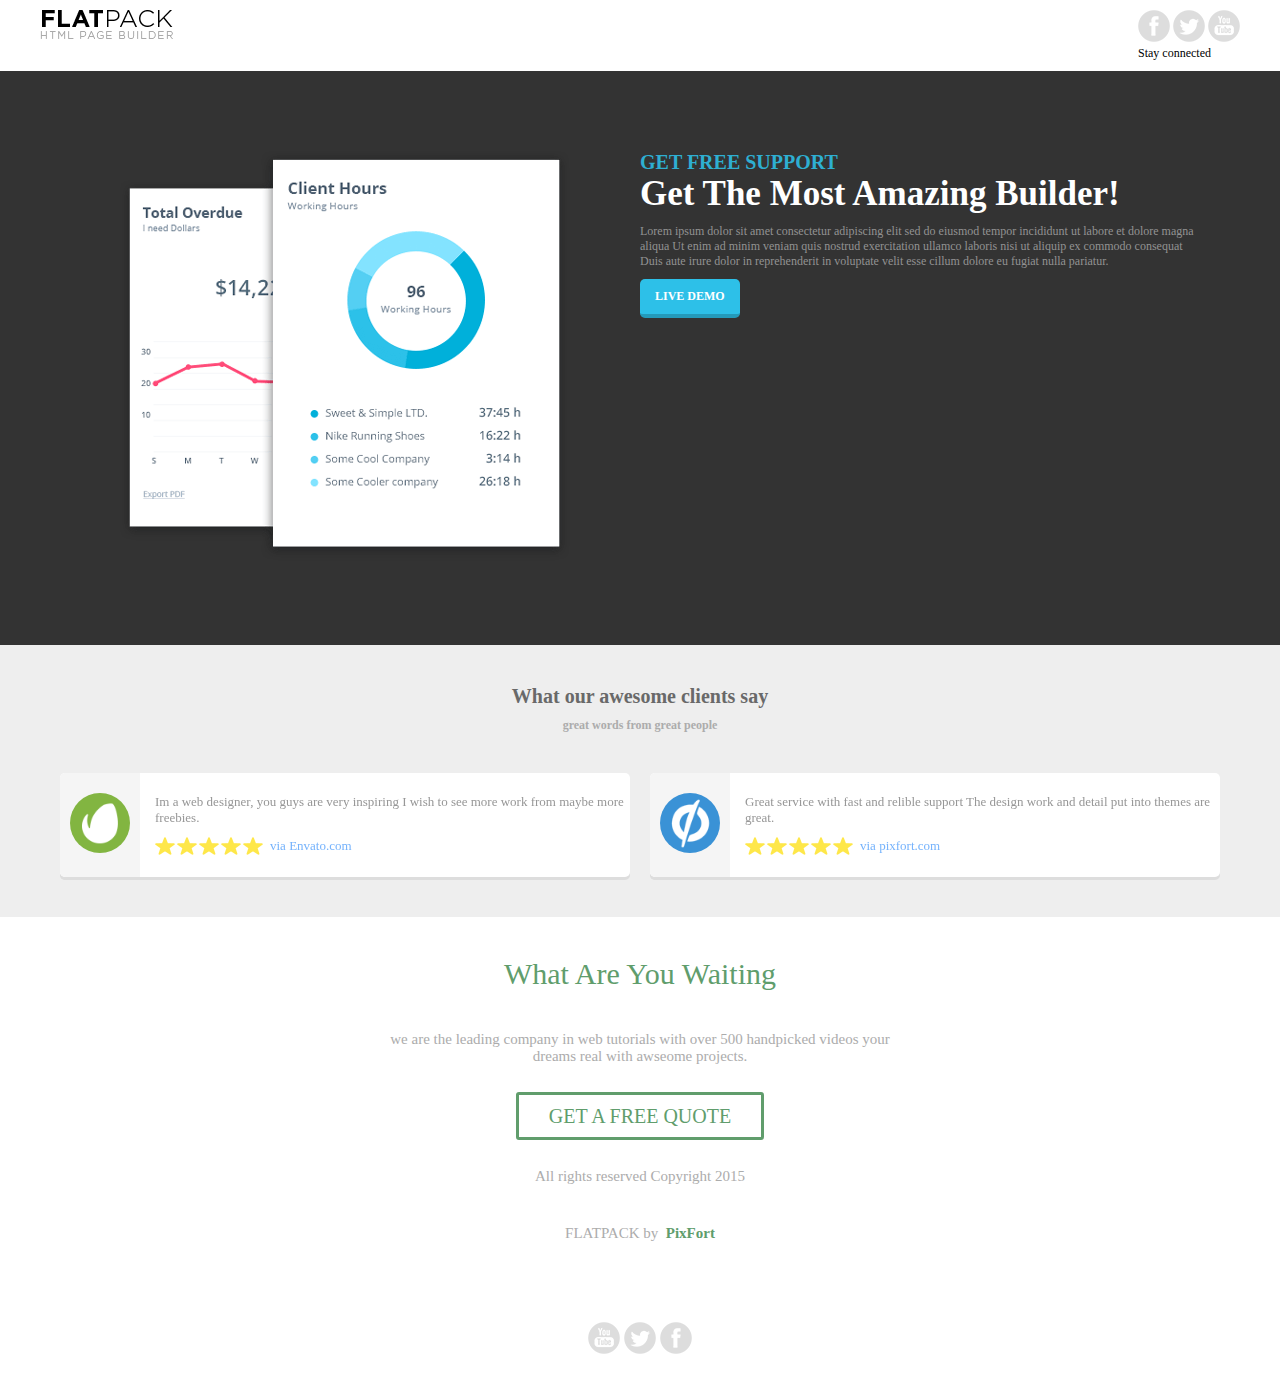
<file: Lab2/page a/index.html>
<!DOCTYPE html>
<html lang="en">
<head>
    <meta charset="utf-8">
    <title></title>

    <link href="stylesheets/font-awesome.css" rel="stylesheet">
    <link rel="stylesheet" href="stylesheets/style.css">

    <link rel="shortcut icon" href="images/favicon.ico">

</head>
<body>

<div id="page" class="page">

    <div class="pixfort_normal_1" id="section_normal_1">
        <div class="header_style pix_builder_bg">
            <div class="container">
                <div class="sixteen columns">
                    <div class="one-third column alpha">
                        <img src="images/1_normal/logo.png" alt="">
                    </div>
                    <div class="two-thirds column omega icon-box">
                        <div class="icons">
                            <a href="#" class="slow_fade social_button"><img src="images/social_icons/facebook.png"
                                                                             alt=""></a>
                            <a href="#" class="slow_fade social_button"><img src="images/social_icons/twitter.png"
                                                                             alt=""></a>
                            <a href="#" class="slow_fade social_button"><img src="images/social_icons/yt.png"
                                                                             alt=""></a>
                        </div>
                        <div class="htext_style">
                            <span class="editContent">
                                <span class="pix_text">Stay connected</span>
                            </span>
                        </div>
                    </div>
                </div>
            </div><!-- container -->
        </div>
    </div>
    <div class="big_padding dark pix_builder_bg" id="section_normal_4_2">
        <div class="container">
            <div class="sixteen columns">
                <div class="eight columns alpha pix_container">
                    <img src="images/main/software-img-4.png" class="img_style" alt="">
                </div>
                <div class="eight columns omega">
                    <span class="bold_text big_text blue_text editContent">GET FREE SUPPORT</span>
                    <p class="big_title bold_text editContent">Get The Most Amazing Builder!</p>
                    <p class="normal_text light_gray editContent">Lorem ipsum dolor sit amet consectetur adipiscing elit
                        sed do eiusmod tempor incididunt ut labore et dolore magna aliqua Ut enim ad minim veniam quis
                        nostrud exercitation ullamco laboris nisi ut aliquip ex commodo consequat Duis aute irure dolor
                        in reprehenderit in voluptate velit esse cillum dolore eu fugiat nulla pariatur.</p>
                    <a href="#" class="pix_button btn_normal pix_button_flat blue_bg bold_text">
                        <i class="pi pixicon-eye"></i>
                        <span>LIVE DEMO</span>
                    </a>
                </div>
            </div>
        </div>
    </div>
    <div class="pixfort_normal_1" id="section_normal_6">
        <div class="envato_unbounce pix_builder_bg">
            <div class="container">
                <div class="L_container">
                    <h3 class="L1_style">
                        <span class="editContent pix_text">What our awesome clients say</span>
                    </h3>
                    <h5 class="L2_style">
                        <span class="editContent pix_text">great words from great people</span>
                    </h5>
                </div>
                <div class="eight columns stbox alpha">
                    <div class="box_1 pix_builder_bg">
                        <div class="b_style">
                            <img src="images/testimonials/envato-logo.png" class="logo_style" alt="">
                        </div>
                        <div class="txt_style">
                            <p class="txt editContent">Im a web designer, you guys are very inspiring I wish to see more
                                work from maybe more freebies.</p>
                            <span class="stars_span">
                                <img src="images/1_normal/stars.original.png" alt="">
                                <span class="env_st editContent ">
                                    <span class="pix_text">via Envato.com</span>
                                </span>
                            </span>
                        </div>
                    </div>
                </div>
                <div class="eight columns stbox omega">
                    <div class="box_2 pix_builder_bg">
                        <div class="b_style">
                            <img src="images/testimonials/unboune-logo.png" class="logo_style" alt="">
                        </div>
                        <div class="txt_style">
                            <p class="txt editContent">Great service with fast and relible support The design work and
                                detail put into themes are great.</p>
                            <span class="stars_span">
                                <img src="images/1_normal/stars.original.png" alt="">
                                <span class="env_st editContent ">
                                    <span class="pix_text">via pixfort.com</span>
                                </span>
                            </span>
                        </div>
                    </div>
                </div>
            </div>
        </div>
    </div>
    <div class="pixfort_agency_14" id="section_agency_5">
        <div class="foot_st pix_builder_bg">
            <div class="container ">
                <div class="sixteen columns center_text">
                    <div class="f1_style"><span class="editContent"><span
                            class="pix_text">What Are You Waiting</span></span></div>
                    <div class="f2_style"><span class="editContent"><span class="pix_text">we are the leading company in web tutorials with over 500 handpicked videos your dreams real with awseome projects.</span></span>
                    </div>
                    <div class="second_link">
                        <span class="get_2_btn "><a class="slow_fade" href="#">GET A FREE QUOTE</a></span>
                    </div>
                    <div class="rights_st"><span class="editContent"><span class="pix_text">All rights reserved Copyright 2015</span></span>
                    </div>
                    <span class="editContent">
							<span class="pix_text">
								<span class="rights_st">FLATPACK by&nbsp;</span>   <span
                                    class="pixfort_st">PixFort</span>
							</span>
						</span>
                    <div class="clearfix"></div>
                    <div class="center_btn center_text pix_inline_block">
                        <a href="#" class="slow_fade social_button "><img src="images/social_icons/yt.png"></a>
                        <a href="#" class="slow_fade social_button"><img src="images/social_icons/twitter.png"></a>
                        <a href="#" class="slow_fade social_button"><img src="images/social_icons/facebook.png"></a>
                    </div>
                </div>
            </div>
        </div>
    </div>
</div>


</body>
</html>
</file>
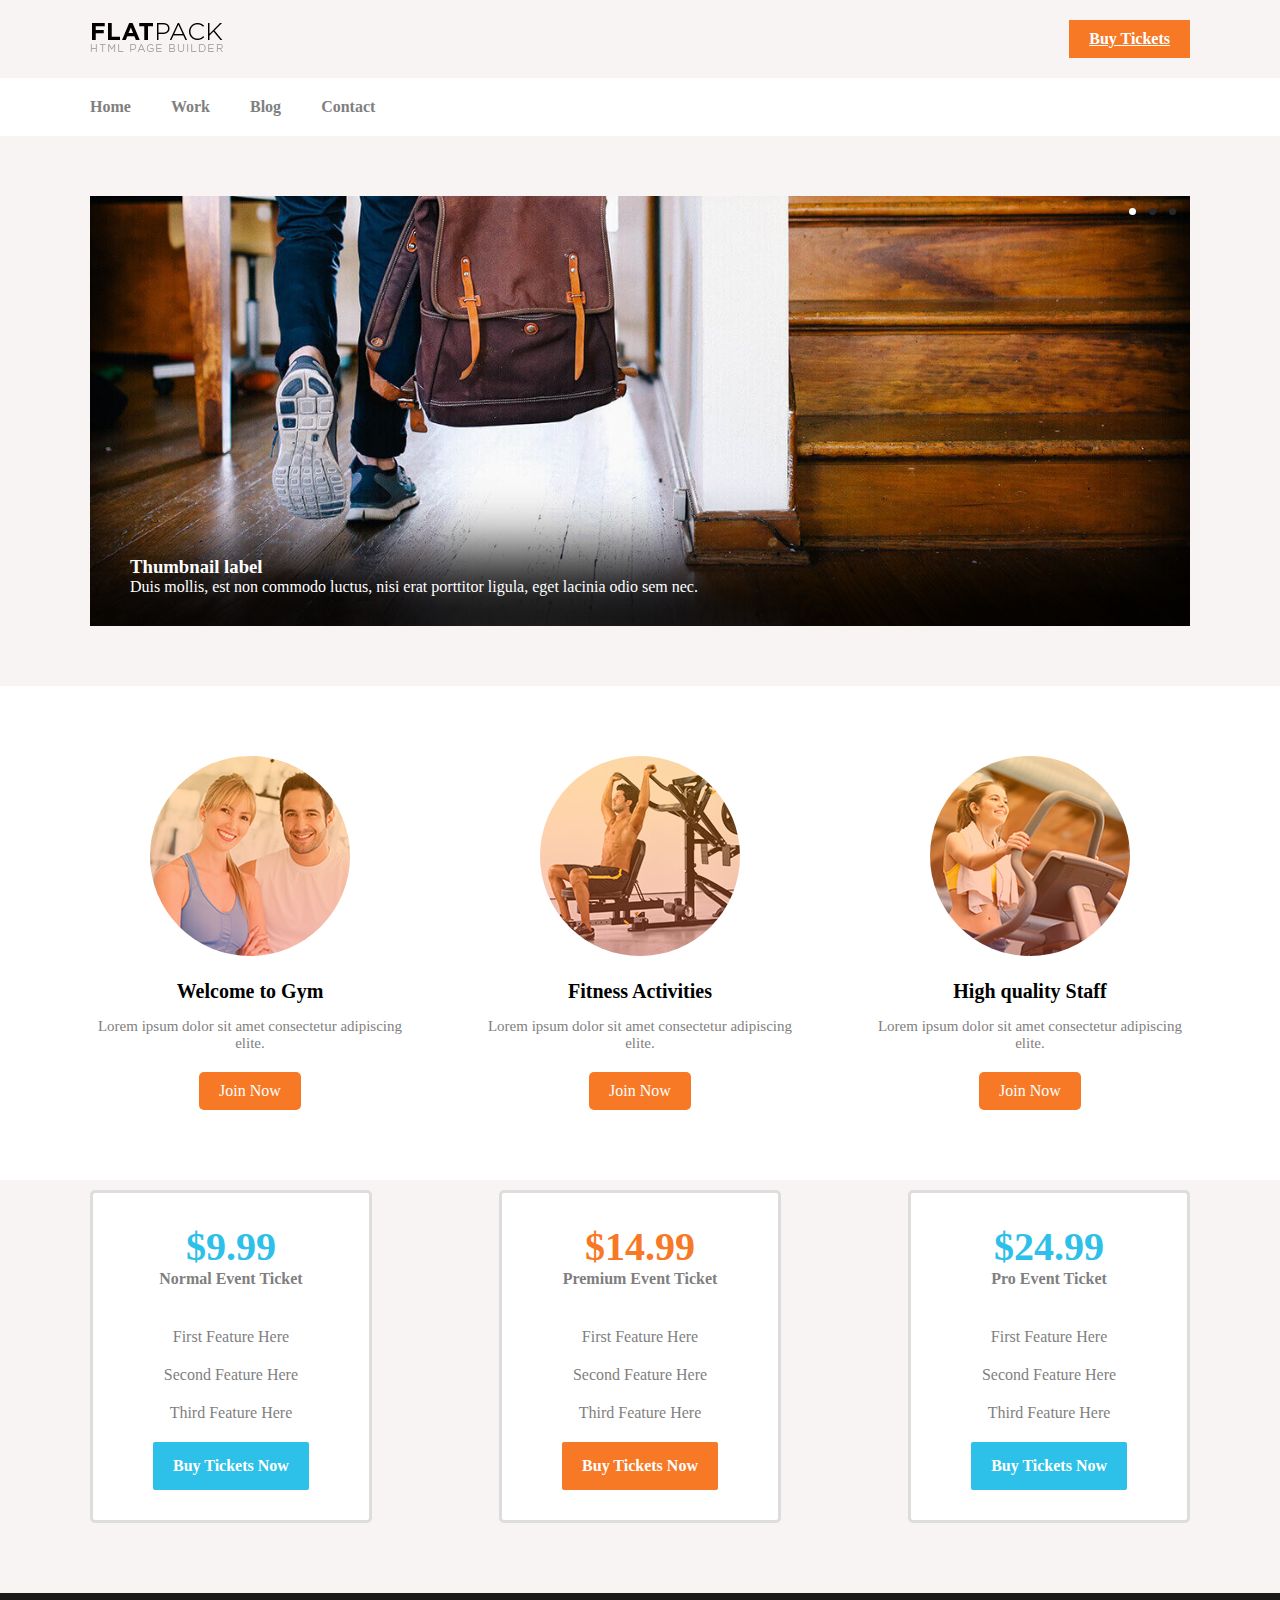
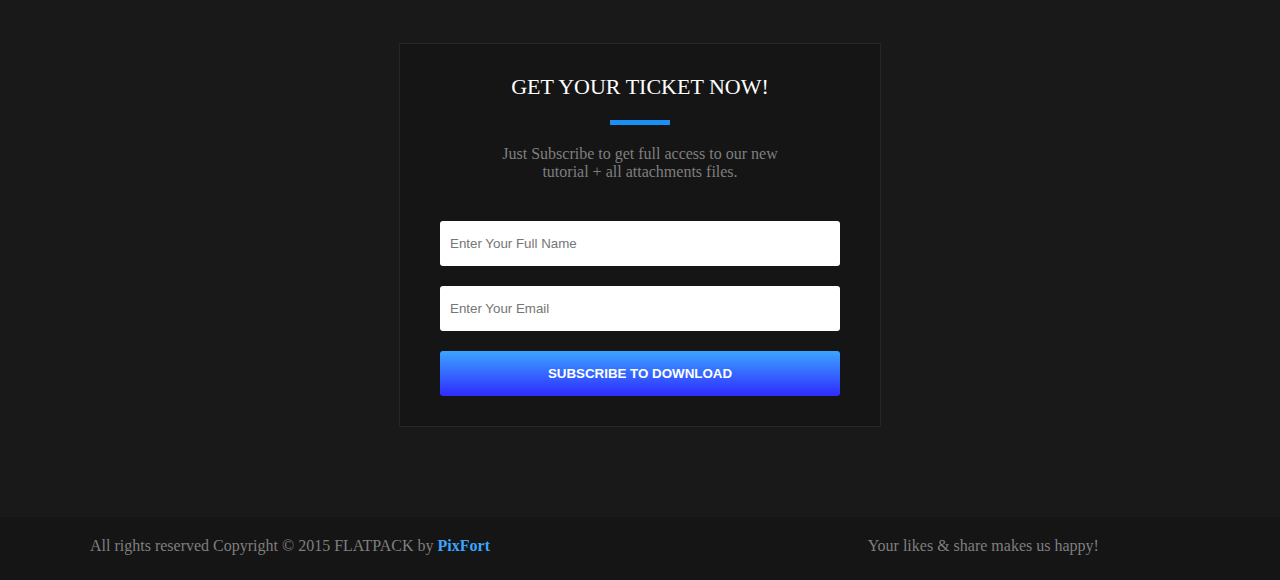
<file: Lab2/page b/index.html>
<!DOCTYPE html>
<html lang="en">
<head>
    <meta charset="utf-8">
    <title></title>
    <link href="stylesheets/font-awesome.css" rel="stylesheet">
    <link rel="shortcut icon" href="images/favicon.ico">
    <link rel="apple-touch-icon" href="images/apple-touch-icon.png">
    <link rel="apple-touch-icon" sizes="72x72" href="images/apple-touch-icon-72x72.png">
    <link rel="apple-touch-icon" sizes="114x114" href="images/apple-touch-icon-114x114.png">
    <link rel="stylesheet" href="css/style.css">
</head>
<body>
<div id="page" class="page">
    <div class="light_gray_bg small_padding pix_builder_bg" id="section_text_2">
        <div class="container">
            <div class="eight columns alpha mobile_center">
                <img class="extra_small_padding padding_left_10" src="images/main/logo.png" alt="">
            </div>
            <div class="eight columns omega right_text mobile_center">
                <a href="#" class="pix_button btn_normal small_wide_button small_bold bold_text orange_bg ">
                    <span>Buy Tickets</span>
                </a>
            </div>
        </div>
    </div>


    <div class="" id="section_header_1">
        <div class="header_style header_nav_1 pix_builder_bg">
            <div class="container">
                <div class="sixteen columns firas2">
                    <nav role="navigation" class="navbar navbar-white navbar-embossed navbar-lg pix_nav_1">
                        <div class="containerss">
                            <div class="padding_25 right_socials">
                                <ul class="bottom-icons navbar-right">
                                    <li>
                                        <a class="pi pixicon-facebook2 light_gray" href="#fakelink">
                                        </a>
                                    </li>
                                    <li>
                                        <a class="pi pixicon-twitter2 light_gray" href="#fakelink">
                                        </a>
                                    </li>
                                    <li>
                                        <a class="pi pixicon-instagram light_gray" href="#fakelink">
                                        </a>
                                    </li>
                                </ul>
                            </div>
                            <div id="navbar-collapse-02" class="collapse navbar-collapse">
                                <ul class="nav navbar-nav navbar-left">
                                    <li class="active propClone"><a href="#">Home</a></li>
                                    <li class="propClone"><a href="#">Work</a></li>
                                    <li class="propClone"><a href="#">Blog</a></li>
                                    <li class="propClone"><a href="#">Contact</a></li>
                                </ul>
                            </div><!-- /.navbar-collapse -->
                        </div><!-- /.container -->
                    </nav>
                </div>
            </div><!-- container -->
        </div>
    </div>
    <div class="pixfort_pix_slider pix_builder_bg" id="section_slider">
        <div class="container">
            <div class="sixteen columns">
                <div id="myCarousel" class="carousel slide" data-interval="false">
                    <!-- Indicators -->
                    <ul class="carousel-indicators">
                        <li data-target="#myCarousel" data-slide-to="0" class="active"></li>
                        <li data-target="#myCarousel" data-slide-to="1"></li>
                        <li data-target="#myCarousel" data-slide-to="2"></li>
                    </ul>
                    <!-- Wrapper for slides -->
                    <div class="carousel-inner">
                        <div class="item active">
                            <img src="images/main/image-1.jpg" alt="">
                            <div class="carousel-caption editContent">
                                <h3>Thumbnail label</h3>
                                <p>Duis mollis, est non commodo luctus, nisi erat porttitor ligula, eget lacinia odio
                                    sem nec.</p>
                            </div>
                        </div>
                        <div class="item">
                            <img src="images/main/image-2.jpg" alt="">
                            <div class="carousel-caption editContent">
                                <h3>Thumbnail label</h3>
                                <p>Duis mollis, est non commodo luctus, nisi erat porttitor ligula, eget lacinia odio
                                    sem nec.</p>
                            </div>
                        </div>
                        <div class="item">
                            <img src="images/main/image-3.jpg" alt="">
                            <div class="carousel-caption editContent">
                                <h3>Thumbnail label</h3>
                                <p>Duis mollis, est non commodo luctus, nisi erat porttitor ligula, eget lacinia odio
                                    sem nec.</p>
                            </div>
                        </div>
                    </div>
                </div>
            </div>
        </div><!-- /.container -->
    </div>
    <div class="pixfort_gym_13 pix_builder_bg" id="section_gym_4">
        <div class="gym_life">
            <div class="container">
                <div class="sixteen columns  gym_life">

                    <div class="top_padding">
                        <div class="one-third column alpha">
                            <div class="part_st">
                                <div class="img_gym_st"><img src="images/13_gym/1.jpg" class="logo_style" alt=""></div>
                                <div class="text_gym_style">
                                    <p class="gym_st"><span class="editContent">Welcome to Gym</span></p>
                                    <p class="gym_text"><span class="editContent">Lorem ipsum dolor sit amet consectetur adipiscing elite.</span>
                                    </p>
                                </div>

                                <span class="link_3_btn editContent"><a class="slow_fade pix_text" href="#">Join Now</a></span>
                            </div>
                        </div>
                        <div class="one-third column ">
                            <div class="part_st">
                                <div class="img_gym_st"><img src="images/13_gym/2.jpg" class="logo_style" alt=""></div>
                                <div class="text_gym_style">
                                    <p class="gym_st"><span class="editContent">Fitness Activities</span></p>
                                    <p class="gym_text"><span class="editContent">Lorem ipsum dolor sit amet consectetur adipiscing elite.</span>
                                    </p>
                                </div>
                                <span class="link_3_btn editContent"><a class="slow_fade pix_text" href="#">Join Now</a></span>
                            </div>
                        </div>
                        <div class="one-third column  omega">
                            <div class="part_st">
                                <div class="img_gym_st"><img src="images/13_gym/3.jpg" class="logo_style" alt=""></div>
                                <div class="text_gym_style">
                                    <p class="gym_st"><span class="editContent">High quality Staff</span></p>
                                    <p class="gym_text"><span class="editContent">Lorem ipsum dolor sit amet consectetur adipiscing elite.</span>
                                    </p>
                                </div>
                                <span class="link_3_btn editContent">
                                    <a class="slow_fade pix_text" href="#">Join Now</a>
                            </span>
                            </div>
                        </div>
                    </div>
                </div>
            </div>
        </div>
    </div>
    <div class="center_text  padding_bottom_60 light_gray_bg pix_builder_bg" id="section_intro_title">
        <div class="container ">
            <div class="one-third column">
                <div class="flat_pricing pix_builder_bg">
                    <p class="big_title blue_text editContent">
                        <strong>$9.99</strong>
                    </p>
                    <p class="light_gray editContent">
                        <strong>Normal Event Ticket</strong>
                    </p>
                    <ul class="flat_pricing_list light_gray">
                        <li class="pix_text">
                                    <span class="editContent">
                                        First Feature Here
                                    </span>
                        </li>
                        <li class="pix_text">
                                    <span class="editContent">
                                        Second Feature Here
                                    </span>
                        </li>
                        <li class="pix_text">
                                    <span class="editContent">
                                        Third Feature Here
                                    </span>
                        </li>
                    </ul>
                    <a href="#" class="active_bg_open pix_button btn_normal btn_big bold_text blue_bg ">
                        <span>Buy Tickets Now</span>
                    </a>
                </div>
            </div>
            <div class="one-third column">
                <div class="flat_pricing pix_builder_bg">
                    <p class="big_title orange margin_bottom_10 editContent">
                        <strong>$14.99</strong>
                    </p>
                    <p class="light_gray editContent">
                        <strong>Premium Event Ticket</strong>
                    </p>
                    <ul class="flat_pricing_list light_gray">
                        <li class="pix_text">
                                    <span class="editContent">
                                        First Feature Here
                                    </span>
                        </li>
                        <li class="pix_text">
                                    <span class="editContent">
                                        Second Feature Here
                                    </span>
                        </li>
                        <li class="pix_text">
                                    <span class="editContent">
                                        Third Feature Here
                                    </span>
                        </li>
                    </ul>
                    <a href="#" class="active_bg_open pix_button btn_normal btn_big bold_text orange_bg ">
                        <span>Buy Tickets Now</span>
                    </a>
                </div>
            </div>
            <div class="one-third column">
                <div class="flat_pricing pix_builder_bg">
                    <p class="big_title blue_text editContent">
                        <strong>$24.99</strong>
                    </p>
                    <p class="light_gray editContent">
                        <strong>Pro Event Ticket</strong>
                    </p>
                    <ul class="flat_pricing_list light_gray">
                        <li class="pix_text">
                                    <span class="editContent">
                                        First Feature Here
                                    </span>
                        </li>
                        <li class="pix_text">
                                    <span class="editContent">
                                        Second Feature Here
                                    </span>
                        </li>
                        <li class="pix_text">
                                    <span class="editContent">
                                        Third Feature Here
                                    </span>
                        </li>
                    </ul>
                    <a href="#" class="active_bg_open pix_button btn_normal btn_big bold_text blue_bg ">
                        <span>Buy Tickets Now</span>
                    </a>
                </div>
            </div>
        </div>
    </div>
    <div class="pixfort_party_15" id="section_party_3">
        <div class="subscribe pix_builder_bg">
            <div class="container">
                <div class="sixteen columns">
                    <div class="text_input pix_builder_bg">
                        <div class="headtext_style">
                            <span class="editContent">
                                <span class="pix_text">
                                    GET YOUR TICKET NOW!
                                </span>
                            </span>
                        </div>
                        <div class="segment pix_builder_bg"></div>
                        <span class="editContent">
                            <p class="subtext_style">
                                Just Subscribe to get full access to our new tutorial + all attachments files.
                            </p>
                        </span>
                        <div class="contact_st">
                            <form id="contact_form" pix-confirm="hidden_pix_15">
                                <div id="result"></div>
                                <input type="text" name="name" id="name" placeholder="Enter Your Full Name"
                                       class="pix_text">
                                <input type="email" name="email" id="email" placeholder="Enter Your Email"
                                       class="pix_text">
                                <button class="subscribe_btn pix_text" id="submit_btn_15">
                                    <span class="editContent">SUBSCRIBE TO DOWNLOAD</span>
                                </button>
                            </form>
                        </div>
                    </div>
                </div>
            </div>
        </div>
    </div>
    <div id="hidden_pix_15" class="confirm_page confirm_page_15 pix_builder_bg">
        <div class="pixfort_party_15">
            <div class="confirm_header">
                <span class="editContent">
                    <span class="pix_text">
                        Thank You Very Much!
                    </span>
                </span>
            </div>
            <div class="confirm_text">
                <span class="editContent">
                    <span class="pix_text">
                        Lorem ipsum dolor sit amet consectetur adipiscing elit sed do eiusmod tempor incididunt.
                    </span>
                </span>
            </div>
            <div class="center_text padding_bottom_60">
                <ul class="bottom-icons confirm_icons center_text big_title pix_inline_block">
                    <li><a class="pi pixicon-facebook6 white" href="#fakelink"></a></li>
                    <li><a class="pi pixicon-twitter6 white" href="#fakelink"></a></li>
                    <li><a class="pi pixicon-googleplus7 white" href="#fakelink"></a></li>
                </ul>
            </div>
        </div>
    </div>
    <div class="pixfort_party_15" id="section_party_4">
        <div class="foot_st pix_builder_bg">
            <div class="container">
                <div class="sixteen columns">
                    <div class="seven columns alpha">
                        <span class="editContent">
                            <span class="pix_text">
                                <span class="rights_st"> All rights reserved Copyright © 2015 FLATPACK by
                                    <span class="pixfort_st">PixFort</span>
                                </span>
                            </span>
                        </span>
                    </div>
                    <div class="nine columns omega ">
                        <div class="socbuttons">
                            <div class="soc_icons pix_builder_bg">
                                <ul class="bottom-icons">
                                    <li>
                                        <a class="pi pixicon-facebook2 normal_gray" href="#fakelink">
                                            <i class="fa-brands fa-facebook-f"></i>
                                        </a>
                                    </li>
                                    <li>
                                        <a class="pi pixicon-twitter2 normal_gray" href="#fakelink">
                                            <i class="fa-brands fa-twitter"></i>
                                        </a>
                                    </li>
                                    <li>
                                        <a class="pi pixicon-instagram normal_gray" href="#fakelink">
                                            <i class="fa-brands fa-instagram"></i>
                                        </a>
                                    </li>
                                </ul>
                            </div>
                            <div class="likes_st">
                                <span class="editContent">
                                    <span class="pix_text">Your likes &amp; share makes us happy!</span>
                                </span>
                            </div>
                        </div>
                    </div>
                </div>
            </div>
        </div>
    </div>
</div>

</body>
</html>
</file>
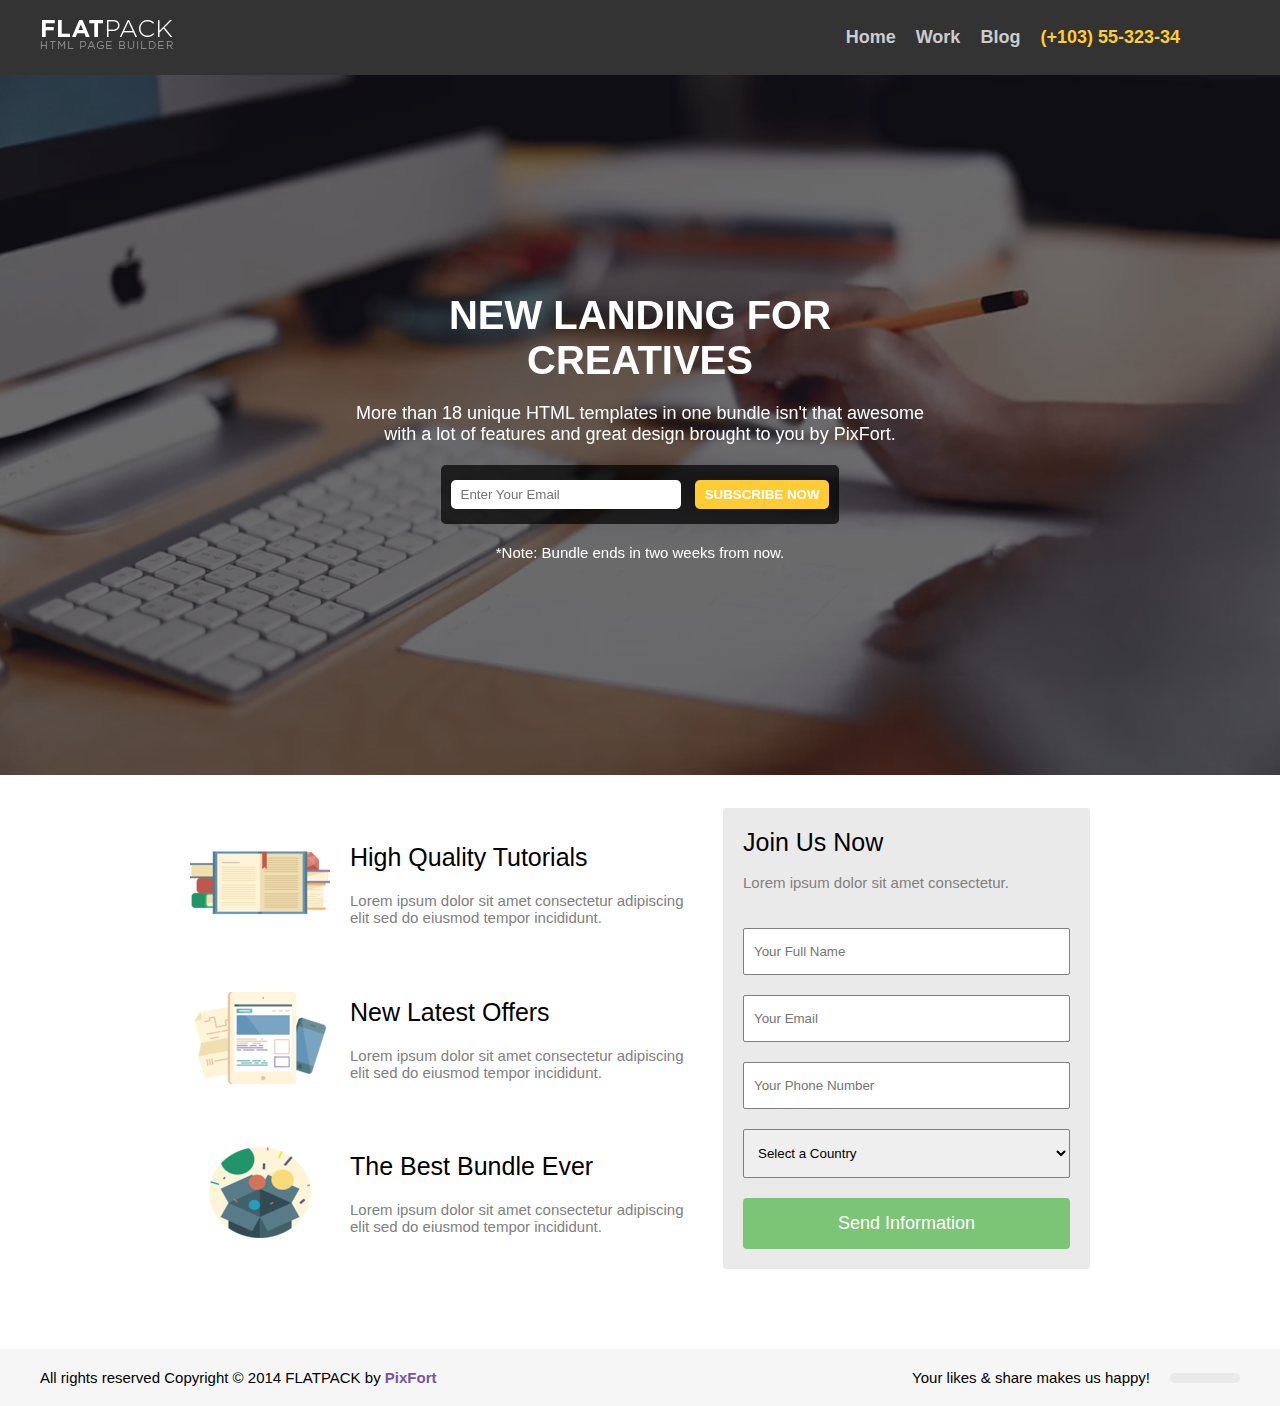
<file: Lab2/page c/index.html>
<!DOCTYPE html>
<html lang="en">
<head>
    <meta charset="utf-8">
    <title></title>
    <link href="stylesheets/font-awesome.css" rel="stylesheet">
    <link rel="shortcut icon" href="images/favicon.ico">
    <link rel="apple-touch-icon" href="images/apple-touch-icon.png">
    <link rel="apple-touch-icon" sizes="72x72" href="images/apple-touch-icon-72x72.png">
    <link rel="apple-touch-icon" sizes="114x114" href="images/apple-touch-icon-114x114.png">
    <link rel="stylesheet" href="css/style.css">
</head>
<body>

<div id="page" class="page">
    <div class="pixfort_normal_1" id="section_header_2_dark">
        <div class=" header_nav_1 dark pix_builder_bg">
            <div class="container">
                <div class="sixteen columns firas2">
                    <nav role="navigation" class="navbar navbar-white navbar-embossed navbar-lg pix_nav_1">
                        <div class="containerss">
                            <div class="navbar-header">
                                <img src="images/main/logo-dark.png" class="pix_nav_logo" alt="">
                            </div>
                            <div id="navbar-collapse-02" class="collapse navbar-collapse">
                                <ul class="nav navbar-nav navbar-right">
                                    <li class="active propClone"><a href="#">Home</a></li>
                                    <li class="propClone"><a href="#">Work</a></li>
                                    <li class="propClone"><a href="#">Blog</a></li>
                                    <li class="propClone"><span class="text_span editContent">(+103) 55-323-34</span>
                                    </li>
                                    <li class="propClone icon-item">
                                        <a class="pi pixicon-facebook2" href="#fakelink">
                                        </a>
                                    </li>
                                    <li class="propClone icon-item">
                                        <a class="pi pixicon-twitter2" href="#fakelink">
                                        </a>
                                    </li>
                                    <li class="propClone icon-item">
                                        <a class="pi pixicon-instagram" href="#fakelink">
                                        </a>
                                    </li>
                                </ul>
                            </div><!-- /.navbar-collapse -->
                        </div><!-- /.container -->
                    </nav>
                </div>
            </div><!-- container -->
        </div>
    </div>
    <div class="pixfort_normal_1 creative_video_header" id="section_pix_4">
        <div class="has-video creative_header">
            <div class="mask"></div>
            <div class="pix_video_div section_video">
                <video autoplay muted poster="images/video/video_bg.jpg" class="bgvid" loop>
                    <source src="images/video/video_bg.webm" type="video/webm">
                    <source src="images/video/video_bg.mp4" type="video/mp4">
                    <source src="images/video/video_bg.ogv" type="video/ogv">
                </video>
            </div>
            <div class="section_wrapper clearfix">
                <div class="container">
                    <div class="sixteen columns context_style">
                        <div class="title_style">
                                <span class="editContent">
                                    <span class="pix_text">NEW LANDING FOR CREATIVES</span>
                                </span>
                        </div>
                        <div class="subtitle_style">
                                <span class="creative_h_text">
                                    <span class="editContent"><span class="pix_text">More than 18 unique HTML templates in one bundle isn't that awesome with a lot of features and great design brought to you by PixFort.</span></span>
                                </span>
                        </div>
                        <div class="email_subscribe pix_builder_bg">
                            <form id="contact_form" pix-confirm="hidden_pix_1">
                                <input type="email" name="email" id="email" placeholder="Enter Your Email"
                                       class="pix_text">
                                <button class="subscribe_btn pix_text" id="subscribe_btn_1">SUBSCRIBE NOW</button>
                                <div id="result"></div>
                            </form>
                        </div>
                        <div class="note_st">
                            <span class="creative_note"><span class="editContent"><span class="pix_text">*Note: Bundle ends in two weeks from now.</span></span></span>
                        </div>
                    </div>
                </div><!-- container -->
            </div>
        </div>
    </div>
    <div id="hidden_pix_1" class="confirm_page confirm_page_1 pix_builder_bg" style="display: none;">
        <div class="pixfort_normal_1">
            <div class="confirm_logo">
                <span class="conf_img">
                    <img src="images/video/confirm1.png" alt="">
                </span>
            </div>
            <div class="confirm_header">
                <span class="editContent">
                    <span class="pix_text">THANK YOU FOR SUBSCRIPTION</span>
                </span>
            </div>
            <div class="confirm_text">
                <span class="editContent">
                    <span class="pix_text">Our service is astonishingly thin and light.</span>
                </span>
            </div>
            <div class="confirm_social">
                <div class="confirm_social_box pix_builder_bg">
                    <a href="https://twitter.com/share" class="twitter-share-button" data-via="pixfort"
                       data-count="none">Tweet</a>
                    <span class="confirm_gp">
                            <span class="g-plusone " data-size="medium" data-annotation="none"></span>
                        </span>
                    <div class="fb-like"
                         data-href="http://themeforest.net/item/flatpack-landing-pages-pack-with-page-builder/10591107"
                         data-layout="button" data-action="like" data-show-faces="false" data-share="false"></div>
                </div>
            </div>
        </div>
    </div>
    <div class="section_pointer" pix-name="video"></div>
    <div class="pixfort_university_6" id="section_university_5">
        <div class="join_us_section pix_builder_bg">
            <div class="container">
                <div class="sixteen columns">
                    <div class="ten columns  alpha">
                        <div class="zone_left">
                            <div class="psingle_item">
                                <div class="icon_st"><img src="images/6_university/icon_1.png" alt=""></div>
                                <div class="text_st">
                                    <p class="title_st editContent">High Quality Tutorials</p>
                                    <p class="subject_st editContent">Lorem ipsum dolor sit amet consectetur adipiscing
                                        elit sed do eiusmod tempor incididunt.</p>
                                </div>
                            </div>
                            <div class="clearfix"></div>
                            <div class="psingle_item">
                                <div class="icon_st"><img src="images/6_university/icon_2.png" alt=""></div>
                                <div class="text_st">
                                    <p class="title_st editContent">New Latest Offers</p>
                                    <p class="subject_st editContent">Lorem ipsum dolor sit amet consectetur adipiscing
                                        elit sed do eiusmod tempor incididunt.</p>
                                </div>
                            </div>
                            <div class="clearfix"></div>
                            <div class="psingle_item">
                                <div class="icon_st"><img src="images/6_university/icon_3.png" alt=""></div>
                                <div class="text_st">
                                    <p class="title_st editContent">The Best Bundle Ever</p>
                                    <p class="subject_st editContent">Lorem ipsum dolor sit amet consectetur adipiscing
                                        elit sed do eiusmod tempor incididunt.</p>
                                </div>
                            </div>
                        </div>
                    </div>
                    <div class="six columns omega">
                        <div class="substyle pix_builder_bg">
                            <div class="title-style"><span class="editContent"><span class="pix_text">Join Us Now</span></span>
                            </div>
                            <br>
                            <div class="text-style">
                                <span class="editContent"><span
                                        class="pix_text">Lorem ipsum dolor sit amet consectetur.</span></span>
                            </div>
                            <br>
                            <div class="clearfix"></div>
                            <form id="contact_form" pix-confirm="hidden_pix_6">
                                <div id="result"></div>
                                <input type="text" name="name" id="name" placeholder="Your Full Name" class="pix_text">
                                <input type="email" name="email" id="email" placeholder="Your Email" class="pix_text">
                                <input type="text" name="number" id="number" placeholder="Your Phone Number"
                                       class="pix_text">
                                <div class="select_st">
                                    <select id="countries" name="countries" class="pix_text">
                                        <option value="">Select a Country</option>
                                        <option value="Afghanistan">Afghanistan</option>
                                        <option value="Aland Islands">Aland Islands</option>
                                        <option value="Albania">Albania</option>
                                        <option value="Algeria">Algeria</option>
                                        <option value="American Samoa">American Samoa</option>
                                        <option value="Andorra">Andorra</option>
                                        <option value="Angola">Angola</option>
                                        <option value="Anguilla">Anguilla</option>
                                        <option value="Antarctica">Antarctica</option>
                                        <option value="Antigua and Barbuda">Antigua and Barbuda</option>
                                        <option value="Argentina">Argentina</option>
                                        <option value="Armenia">Armenia</option>
                                        <option value="Aruba">Aruba</option>
                                        <option value="Australia">Australia</option>
                                        <option value="Austria">Austria</option>
                                        <option value="Azerbaijan">Azerbaijan</option>
                                        <option value="Bahamas">Bahamas</option>
                                        <option value="Bahrain">Bahrain</option>
                                        <option value="Bangladesh">Bangladesh</option>
                                        <option value="Barbados">Barbados</option>
                                        <option value="Belarus">Belarus</option>
                                        <option value="Belgium">Belgium</option>
                                        <option value="Belize">Belize</option>
                                        <option value="Benin">Benin</option>
                                        <option value="Bermuda">Bermuda</option>
                                        <option value="Bhutan">Bhutan</option>
                                        <option value="Bolivia">Bolivia</option>
                                        <option value="Bosnia and Herzegovina">Bosnia and Herzegovina</option>
                                        <option value="Botswana">Botswana</option>
                                        <option value="Bouvet Island">Bouvet Island</option>
                                        <option value="Brazil">Brazil</option>
                                        <option value="British Indian Ocean Territory">British Indian Ocean Territory
                                        </option>
                                        <option value="Brunei Darussalam">Brunei Darussalam</option>
                                        <option value="Bulgaria">Bulgaria</option>
                                        <option value="Burkina Faso">Burkina Faso</option>
                                        <option value="Burundi">Burundi</option>
                                        <option value="Cambodia">Cambodia</option>
                                        <option value="Cameroon">Cameroon</option>
                                        <option value="Canada">Canada</option>
                                        <option value="Cape Verde">Cape Verde</option>
                                        <option value="Cayman Islands">Cayman Islands</option>
                                        <option value="Central African Republic">Central African Republic</option>
                                        <option value="Chad">Chad</option>
                                        <option value="Chile">Chile</option>
                                        <option value="China">China</option>
                                        <option value="Christmas Island">Christmas Island</option>
                                        <option value="Cocos (Keeling) Islands">Cocos (Keeling) Islands</option>
                                        <option value="Colombia">Colombia</option>
                                        <option value="Comoros">Comoros</option>
                                        <option value="Congo">Congo</option>
                                        <option value="Congo, The Democratic Republic of The">Congo, The Democratic
                                            Republic of The
                                        </option>
                                        <option value="Cook Islands">Cook Islands</option>
                                        <option value="Costa Rica">Costa Rica</option>
                                        <option value="Cote D'ivoire">Cote D'ivoire</option>
                                        <option value="Croatia">Croatia</option>
                                        <option value="Cuba">Cuba</option>
                                        <option value="Cyprus">Cyprus</option>
                                        <option value="Czech Republic">Czech Republic</option>
                                        <option value="Denmark">Denmark</option>
                                        <option value="Djibouti">Djibouti</option>
                                        <option value="Dominica">Dominica</option>
                                        <option value="Dominican Republic">Dominican Republic</option>
                                        <option value="Ecuador">Ecuador</option>
                                        <option value="Egypt">Egypt</option>
                                        <option value="El Salvador">El Salvador</option>
                                        <option value="Equatorial Guinea">Equatorial Guinea</option>
                                        <option value="Eritrea">Eritrea</option>
                                        <option value="Estonia">Estonia</option>
                                        <option value="Ethiopia">Ethiopia</option>
                                        <option value="Falkland Islands (Malvinas)">Falkland Islands (Malvinas)</option>
                                        <option value="Faroe Islands">Faroe Islands</option>
                                        <option value="Fiji">Fiji</option>
                                        <option value="Finland">Finland</option>
                                        <option value="France">France</option>
                                        <option value="French Guiana">French Guiana</option>
                                        <option value="French Polynesia">French Polynesia</option>
                                        <option value="French Southern Territories">French Southern Territories</option>
                                        <option value="Gabon">Gabon</option>
                                        <option value="Gambia">Gambia</option>
                                        <option value="Georgia">Georgia</option>
                                        <option value="Germany">Germany</option>
                                        <option value="Ghana">Ghana</option>
                                        <option value="Gibraltar">Gibraltar</option>
                                        <option value="Greece">Greece</option>
                                        <option value="Greenland">Greenland</option>
                                        <option value="Grenada">Grenada</option>
                                        <option value="Guadeloupe">Guadeloupe</option>
                                        <option value="Guam">Guam</option>
                                        <option value="Guatemala">Guatemala</option>
                                        <option value="Guernsey">Guernsey</option>
                                        <option value="Guinea">Guinea</option>
                                        <option value="Guinea-bissau">Guinea-bissau</option>
                                        <option value="Guyana">Guyana</option>
                                        <option value="Haiti">Haiti</option>
                                        <option value="Heard Island and Mcdonald Islands">Heard Island and Mcdonald
                                            Islands
                                        </option>
                                        <option value="Holy See (Vatican City State)">Holy See (Vatican City State)
                                        </option>
                                        <option value="Honduras">Honduras</option>
                                        <option value="Hong Kong">Hong Kong</option>
                                        <option value="Hungary">Hungary</option>
                                        <option value="Iceland">Iceland</option>
                                        <option value="India">India</option>
                                        <option value="Indonesia">Indonesia</option>
                                        <option value="Iran, Islamic Republic of">Iran, Islamic Republic of</option>
                                        <option value="Iraq">Iraq</option>
                                        <option value="Ireland">Ireland</option>
                                        <option value="Isle of Man">Isle of Man</option>
                                        <option value="Israel">Israel</option>
                                        <option value="Italy">Italy</option>
                                        <option value="Jamaica">Jamaica</option>
                                        <option value="Japan">Japan</option>
                                        <option value="Jersey">Jersey</option>
                                        <option value="Jordan">Jordan</option>
                                        <option value="Kazakhstan">Kazakhstan</option>
                                        <option value="Kenya">Kenya</option>
                                        <option value="Kiribati">Kiribati</option>
                                        <option value="Korea, Democratic People's Republic of">Korea, Democratic
                                            People's Republic of
                                        </option>
                                        <option value="Korea, Republic of">Korea, Republic of</option>
                                        <option value="Kuwait">Kuwait</option>
                                        <option value="Kyrgyzstan">Kyrgyzstan</option>
                                        <option value="Lao People's Democratic Republic">Lao People's Democratic
                                            Republic
                                        </option>
                                        <option value="Latvia">Latvia</option>
                                        <option value="Lebanon">Lebanon</option>
                                        <option value="Lesotho">Lesotho</option>
                                        <option value="Liberia">Liberia</option>
                                        <option value="Libyan Arab Jamahiriya">Libyan Arab Jamahiriya</option>
                                        <option value="Liechtenstein">Liechtenstein</option>
                                        <option value="Lithuania">Lithuania</option>
                                        <option value="Luxembourg">Luxembourg</option>
                                        <option value="Macao">Macao</option>
                                        <option value="Macedonia, The Former Yugoslav Republic of">Macedonia, The Former
                                            Yugoslav Republic of
                                        </option>
                                        <option value="Madagascar">Madagascar</option>
                                        <option value="Malawi">Malawi</option>
                                        <option value="Malaysia">Malaysia</option>
                                        <option value="Maldives">Maldives</option>
                                        <option value="Mali">Mali</option>
                                        <option value="Malta">Malta</option>
                                        <option value="Marshall Islands">Marshall Islands</option>
                                        <option value="Martinique">Martinique</option>
                                        <option value="Mauritania">Mauritania</option>
                                        <option value="Mauritius">Mauritius</option>
                                        <option value="Mayotte">Mayotte</option>
                                        <option value="Mexico">Mexico</option>
                                        <option value="Micronesia, Federated States of">Micronesia, Federated States
                                            of
                                        </option>
                                        <option value="Moldova, Republic of">Moldova, Republic of</option>
                                        <option value="Monaco">Monaco</option>
                                        <option value="Mongolia">Mongolia</option>
                                        <option value="Montenegro">Montenegro</option>
                                        <option value="Montserrat">Montserrat</option>
                                        <option value="Morocco">Morocco</option>
                                        <option value="Mozambique">Mozambique</option>
                                        <option value="Myanmar">Myanmar</option>
                                        <option value="Namibia">Namibia</option>
                                        <option value="Nauru">Nauru</option>
                                        <option value="Nepal">Nepal</option>
                                        <option value="Netherlands">Netherlands</option>
                                        <option value="Netherlands Antilles">Netherlands Antilles</option>
                                        <option value="New Caledonia">New Caledonia</option>
                                        <option value="New Zealand">New Zealand</option>
                                        <option value="Nicaragua">Nicaragua</option>
                                        <option value="Niger">Niger</option>
                                        <option value="Nigeria">Nigeria</option>
                                        <option value="Niue">Niue</option>
                                        <option value="Norfolk Island">Norfolk Island</option>
                                        <option value="Northern Mariana Islands">Northern Mariana Islands</option>
                                        <option value="Norway">Norway</option>
                                        <option value="Oman">Oman</option>
                                        <option value="Pakistan">Pakistan</option>
                                        <option value="Palau">Palau</option>
                                        <option value="Palestinian Territory, Occupied">Palestinian Territory,
                                            Occupied
                                        </option>
                                        <option value="Panama">Panama</option>
                                        <option value="Papua New Guinea">Papua New Guinea</option>
                                        <option value="Paraguay">Paraguay</option>
                                        <option value="Peru">Peru</option>
                                        <option value="Philippines">Philippines</option>
                                        <option value="Pitcairn">Pitcairn</option>
                                        <option value="Poland">Poland</option>
                                        <option value="Portugal">Portugal</option>
                                        <option value="Puerto Rico">Puerto Rico</option>
                                        <option value="Qatar">Qatar</option>
                                        <option value="Reunion">Reunion</option>
                                        <option value="Romania">Romania</option>
                                        <option value="Russian Federation">Russian Federation</option>
                                        <option value="Rwanda">Rwanda</option>
                                        <option value="Saint Helena">Saint Helena</option>
                                        <option value="Saint Kitts and Nevis">Saint Kitts and Nevis</option>
                                        <option value="Saint Lucia">Saint Lucia</option>
                                        <option value="Saint Pierre and Miquelon">Saint Pierre and Miquelon</option>
                                        <option value="Saint Vincent and The Grenadines">Saint Vincent and The
                                            Grenadines
                                        </option>
                                        <option value="Samoa">Samoa</option>
                                        <option value="San Marino">San Marino</option>
                                        <option value="Sao Tome and Principe">Sao Tome and Principe</option>
                                        <option value="Saudi Arabia">Saudi Arabia</option>
                                        <option value="Senegal">Senegal</option>
                                        <option value="Serbia">Serbia</option>
                                        <option value="Seychelles">Seychelles</option>
                                        <option value="Sierra Leone">Sierra Leone</option>
                                        <option value="Singapore">Singapore</option>
                                        <option value="Slovakia">Slovakia</option>
                                        <option value="Slovenia">Slovenia</option>
                                        <option value="Solomon Islands">Solomon Islands</option>
                                        <option value="Somalia">Somalia</option>
                                        <option value="South Africa">South Africa</option>
                                        <option value="South Georgia and The South Sandwich Islands">South Georgia and
                                            The South Sandwich Islands
                                        </option>
                                        <option value="Spain">Spain</option>
                                        <option value="Sri Lanka">Sri Lanka</option>
                                        <option value="Sudan">Sudan</option>
                                        <option value="Suriname">Suriname</option>
                                        <option value="Svalbard and Jan Mayen">Svalbard and Jan Mayen</option>
                                        <option value="Swaziland">Swaziland</option>
                                        <option value="Sweden">Sweden</option>
                                        <option value="Switzerland">Switzerland</option>
                                        <option value="Syrian Arab Republic">Syrian Arab Republic</option>
                                        <option value="Taiwan, Province of China">Taiwan, Province of China</option>
                                        <option value="Tajikistan">Tajikistan</option>
                                        <option value="Tanzania, United Republic of">Tanzania, United Republic of
                                        </option>
                                        <option value="Thailand">Thailand</option>
                                        <option value="Timor-leste">Timor-leste</option>
                                        <option value="Togo">Togo</option>
                                        <option value="Tokelau">Tokelau</option>
                                        <option value="Tonga">Tonga</option>
                                        <option value="Trinidad and Tobago">Trinidad and Tobago</option>
                                        <option value="Tunisia">Tunisia</option>
                                        <option value="Turkey">Turkey</option>
                                        <option value="Turkmenistan">Turkmenistan</option>
                                        <option value="Turks and Caicos Islands">Turks and Caicos Islands</option>
                                        <option value="Tuvalu">Tuvalu</option>
                                        <option value="Uganda">Uganda</option>
                                        <option value="Ukraine">Ukraine</option>
                                        <option value="United Arab Emirates">United Arab Emirates</option>
                                        <option value="United Kingdom">United Kingdom</option>
                                        <option value="United States">United States</option>
                                        <option value="United States Minor Outlying Islands">United States Minor
                                            Outlying Islands
                                        </option>
                                        <option value="Uruguay">Uruguay</option>
                                        <option value="Uzbekistan">Uzbekistan</option>
                                        <option value="Vanuatu">Vanuatu</option>
                                        <option value="Venezuela">Venezuela</option>
                                        <option value="Viet Nam">Viet Nam</option>
                                        <option value="Virgin Islands, British">Virgin Islands, British</option>
                                        <option value="Virgin Islands, U.S.">Virgin Islands, U.S.</option>
                                        <option value="Wallis and Futuna">Wallis and Futuna</option>
                                        <option value="Western Sahara">Western Sahara</option>
                                        <option value="Yemen">Yemen</option>
                                        <option value="Zambia">Zambia</option>
                                        <option value="Zimbabwe">Zimbabwe</option>

                                    </select>
                                </div>
                                <button type="submit" class="submit_btn pix_text" id="submit_btn_6">
                                    <span class="editContent">Send Information</span>
                                </button>
                            </form>
                            <div class="clearfix"></div>
                        </div>
                    </div>
                </div>
            </div><!-- container -->
        </div>
    </div>
    <div id="hidden_pix_6" class="confirm_page confirm_page_6 pix_builder_bg" style="display: none">
        <div class="pixfort_university_6">

            <div class="confirm_header"><span class="editContent"><span
                    class="pix_text">Thank You Very Much!</span></span></div>
            <div class="confirm_text">
                <span class="editContent"><span class="pix_text">Lorem ipsum dolor sit amet consectetur adipiscing elit sed do eiusmod tempor incididunt.</span></span>
            </div>
            <div class="center_text padding_bottom_60">
                <ul class="bottom-icons confirm_icons center_text big_title pix_inline_block">
                    <li><a class="pi pixicon-facebook6 white" href="#fakelink"></a></li>
                    <li><a class="pi pixicon-twitter6 white" href="#fakelink"></a></li>
                    <li><a class="pi pixicon-googleplus7 white" href="#fakelink"></a></li>
                </ul>
            </div>
        </div>
    </div>
    <div class="pixfort_ecourse_8" id="section_ecourse_7">

        <div class="foot_st pix_builder_bg">
            <div class="container ">
                <div class="sixteen columns bg_foot">
                    <div class="seven columns alpha">
						<span class="editContent"><span class="pix_text"><span class="rights_st"> All rights reserved Copyright © 2014 FLATPACK by
							<span class="pixfort_st">PixFort</span>
						</span></span></span>
                    </div>


                    <div class="nine columns omega ">
                        <div class="socbuttons">
                            <div class="soc_icons pix_builder_bg">
                                <ul class="bottom-icons">
                                    <li>
                                        <a class="pi pixicon-facebook2 normal_gray" href="#fakelink"></a>
                                    </li>
                                    <li>
                                        <a class="pi pixicon-twitter2 normal_gray" href="#fakelink"></a>
                                    </li>
                                    <li>
                                        <a class="pi pixicon-instagram normal_gray" href="#fakelink"></a>
                                    </li>
                                </ul>
                            </div>
                            <div class="likes_st"><span class="editContent"><span class="pix_text">Your likes &amp; share makes us happy!</span></span>
                            </div>
                        </div>
                    </div>
                </div>
            </div>
        </div>
    </div>
</div>

</body>
</html>
</file>
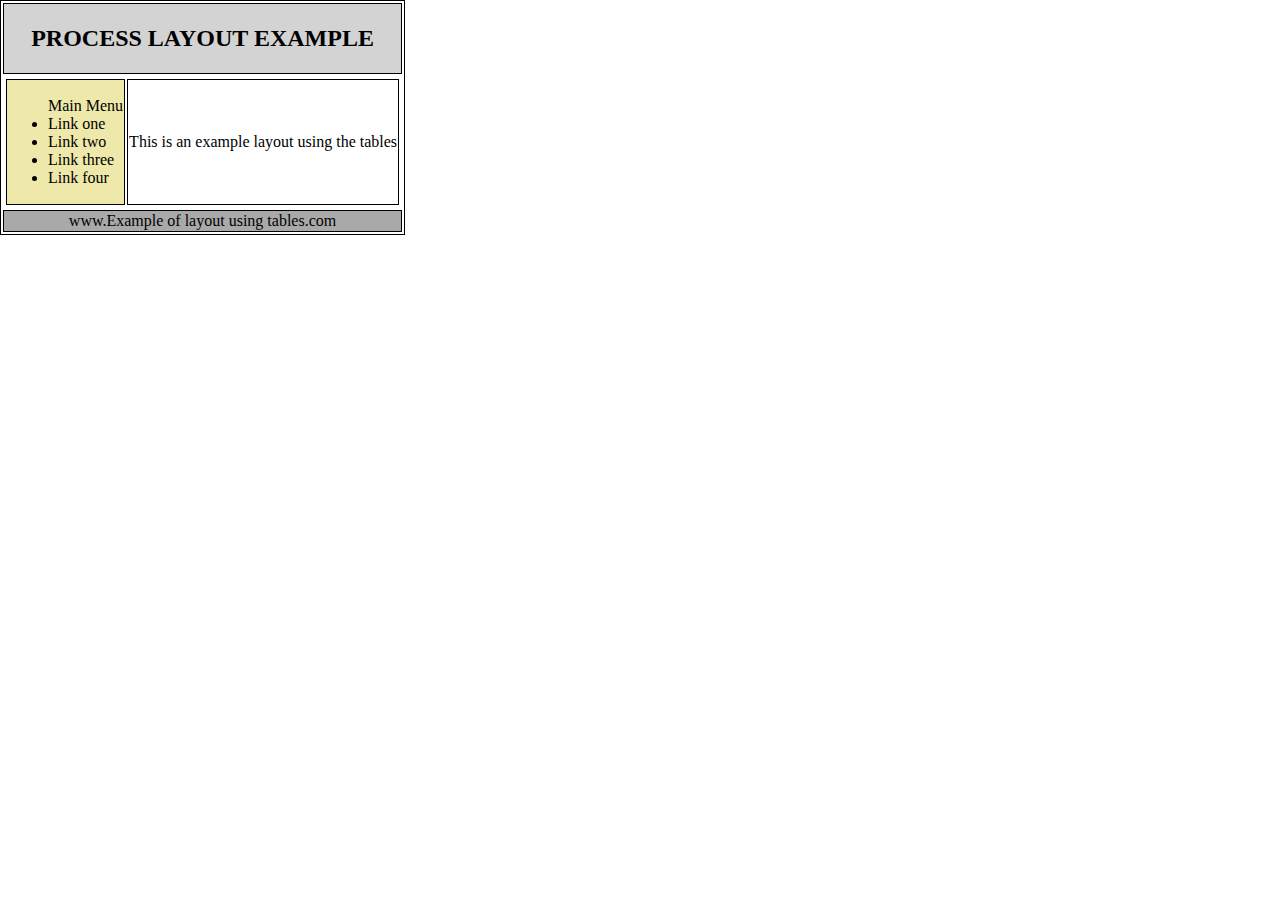
<file: Lab1/html/page1.html>
<!DOCTYPE html>
<html lang="en">
<head>
    <meta charset="UTF-8">
    <meta name="viewport" content="width=device-width, initial-scale=1.0">
    <title>I'm sleepy</title>
    <link rel="stylesheet" href="/Lab1/css/style1.css">
</head>

<body>
<table class="big-table">
    <tr>
        <td class="table-header"><h2>PROCESS LAYOUT EXAMPLE</h2></td>
    </tr>

    <tr>
        <td>
            <table>
                <tr>
                    <td class="menu">
                        <ul> Main Menu
                            <li>Link one</li>
                            <li>Link two</li>
                            <li>Link three</li>
                            <li>Link four</li>
                        </ul>
                    </td>

                    <td class="information">
                        This is an example layout using the tables
                    </td>
                </tr>
            </table>
        </td>
    </tr>

    <tr>
        <td class="table-footer">www.Example of layout using tables.com</td>
    </tr>
</table>

</body>
</html>
</file>
<file: Lab2/page a/stylesheets/style.css>
* {
    padding: 0;
    margin: 0;
    box-sizing: border-box;
}

body {
    font-size: 12px;
}

#section_normal_1 .container {
    display: flex;
    justify-content: center;
    padding: 10px 0;
}

#section_normal_1 .sixteen.columns {
    width: 1200px;
    display: flex;
    justify-content: space-between;
}

#section_normal_1 .icons-box {
    display: flex;
    align-items: center;
    gap: 20px;
    color: #DDDDDD;
}

#section_normal_1 .icons-box.icons {
    display: flex;
    gap: 10px;
}

#section_normal_4_2 .sixteen.columns {
    background-color: #333333;
    display: grid;
    grid-template-columns: 1fr 1fr;
    padding: 80px 0;
}

#section_normal_4_2 .sixteen.columns.eight.columns {
    display: flex;
}

#section_normal_4_2 .eight.columns.alpha{
    align-items: flex-end;
    margin-left: 120px;
}

#section_normal_4_2 .sixteen.columns.omega {
    display: flex;
    flex-direction: column;
    width: 410px;
    align-items: flex-start;
    gap: 30px;
}

.bold_text {
    font-weight: bold;
    margin-bottom: 10px;
}

.big_text {
    font-size: 20px;
    text-transform: uppercase;
    margin-bottom: 10px;
}

.blue_text {
    color: #2EAFD2;
    margin-bottom: 10px;
}

.big_title {
    font-size: 35px;
    color: white;
    margin-bottom: 10px;
}

.normal_text {
    color: #929292;
    padding-right: 80px;
    margin-bottom: 10px;
}

.pix_button {
    padding: 10px 15px;
    background-color: #2DC0E8;
    display: inline-block;
    text-decoration: none;
    color: white;
    border-radius: 5px;
    border-bottom: 4px solid #249ABA;
}

.pix_button:hover {
    border: 0;
    transform: translate(0, 3px);
    background-color: #249aba;
}

#section_normal_6 .envato_unbounce .container {
    display: grid;
    grid-template-columns: 1fr 1fr;
    column-gap: 20px;
    row-gap: 40px;
    background-color: #eeeeee;
    padding: 40px 0;
}

.envato_unbounce .container .L_container {
    grid-column: 1/-1;
    display: flex;
    flex-direction: column;
    align-items: center;
    gap: 10px;
}

.L_container .L1_style {
    font-size: 20px;
    color: #696969;
}

.L_container .L2_style {
    font-size: 12px;
    color: #acacac;
}

.eight.columns.stbox {
    width: 570px;
    border-radius: 5px;
    overflow: hidden;
    filter: drop-shadow(0 3px 0 #dddddd);
    color: #979797;
}

.eight.columns.stbox.alpha {
    justify-self: end;
}

.eight.columns.stbox.omega {
    justify-self: start;
}

.eight.columns.stbox .pix_builder_bg {
    display: flex;
    align-items: center;
    gap: 15px;
    background-color: #ffffff;
}

.eight.columns.stbox .pix_builder_bg .b_style {
    background-color: #f5f5f5;
    padding: 20px 10px;
}

.eight.columns.stbox .pix_builder_bg .txt_style {
    font-size: 13px;
    display: flex;
    flex-direction: column;
    gap: 10px;
}

.b_style img.logo_style {
    border-radius: 50%;
    height: 60px;
    width: 60px;
}

.stars_span {
    display: flex;
    align-items: center;
    gap: 5px;
}

.env_st .pix_text {
    color: #76b3fc;
}

#section_agency_5 .sixteen.columns {
    display: grid;
    grid-template-columns: 1fr;
    justify-items: center;
    row-gap: 40px;
    padding: 40px 0;
    width: 500px;
    margin: auto;
    text-align: center;
    font-size: 15px;
    color: #acacac;
}

.sixteen.columns .f1_style {
    font-size: 30px;
    font-weight: 350;
    color: #609d6c;
}

.second_link .get_2_btn a:link {
    text-decoration: none;
    font-size: 20px;
    font-weight: 500;
    color: #609d6c;
    border: 3px solid #609d6c;
    padding: 10px 30px;
    border-radius: 3px;
    transition: ease-out 0.2s;
}

.second_link .get_2_btn a:link:hover {
    background-color: #609d6c;
    color: white;
}

.pixfort_st {
    color: #609d6c;
    font-weight: bold;
}
</file>
<file: Lab2/page b/css/style.css>
* {
    padding: 0;
    margin: 0;
    box-sizing: border-box
}

#section_text_2 {
    display: flex;
    justify-content: center;
    background-color: #f8f4f4;
    padding: 20px 0
}

#section_text_2 .container {
    width: 1100px;
    display: flex;
    justify-content: space-between
}

#section_text_2 .alpha {
    display: flex;
    align-items: center
}

#section_text_2 .omega a:link {
    font-weight: 700;
    background-color: #f77825;
    padding: 10px 20px;
    display: inline-block;
    color: #fff
}

#section_header_1 {
    background-color: #fff;
    display: flex;
    justify-content: center;
    padding: 20px 0
}

#section_header_1 nav {
    width: 1100px
}

#section_header_1 nav .containerss {
    display: flex;
    flex-direction: row-reverse;
    justify-content: space-between;
    color: #7f7f7f
}

a.pi:link {
    color: #7f7f7f;
    text-decoration: none;
    font-weight: 700;
    display: inline-block;
    transition: ease-in-out .2s;
    font-size: 20px
}

a.pi:link:hover {
    color: #f77825
}

.containerss ul.navbar-left {
    display: flex;
    gap: 40px;
    list-style: none
}

.containerss ul.navbar-left a:link {
    text-decoration: none;
    color: #7f7f7f;
    font-weight: 700
}

.containerss ul.navbar-left a:link:hover {
    color: #f77825
}

ul.bottom-icons {
    gap: 20px;
    list-style: none;
    display: flex;
    align-items: center
}

.containerss #navbar-collapse-02 {
    display: flex;
    align-items: center
}

#section_slider {
    background-color: #f8f4f4;
    display: flex;
    justify-content: center;
    padding: 60px 0
}

#section_slider .carousel-inner {
    display: grid;
    grid-template-columns:1fr 1fr 1fr;
    position: relative
}

#section_slider #myCarousel {
    width: 1100px;
    overflow-x: hidden;
    position: relative
}

#myCarousel .carousel-inner .item {
    width: 1100px;
    position: relative
}

#myCarousel .carousel-inner .item::after {
    content: "";
    position: absolute;
    width: 100%;
    height: 100%;
    top: 0;
    left: 0;
    box-shadow: inset 0 -70px 60px 5px rgba(0, 0, 0, .9)
}

#myCarousel .carousel-inner .item img {
    width: 100%;
    display: block;
    position: relative
}

#myCarousel .carousel-inner .carousel-caption {
    bottom: 30px;
    left: 40px;
    position: absolute;
    color: #fff;
    z-index: 1
}

#myCarousel .carousel-indicators {
    position: absolute;
    top: 0;
    right: 0;
    z-index: 1;
    color: #2b2a2a;
    display: flex;
    gap: 20px;
    cursor: pointer;
    font-size: 25px
}

#myCarousel .carousel-indicators .active {
    color: #fff
}

#myCarousel .carousel-indicators li:hover {
    color: #fff
}

#section_gym_4 {
    background-color: #fff;
    display: flex;
    justify-content: center;
    padding: 70px 0
}

#section_gym_4 .top_padding {
    display: flex;
    justify-content: space-between;
    width: 1100px;
    gap: 70px
}

#section_gym_4 .one-third {
    text-align: center
}

.one-third .img_gym_st img {
    border-radius: 50%
}

.one-third .text_gym_style {
    margin: 20px 0
}

.one-third .gym_st {
    font-size: 20px;
    font-weight: 700
}

.one-third .gym_text {
    font-size: 15px;
    color: #7f7f7f;
    margin-top: 15px
}

.one-third .link_3_btn a:link {
    display: inline-block;
    text-decoration: none;
    padding: 10px 20px;
    background-color: #f77825;
    border-radius: 5px;
    color: #fff
}

#section_intro_title {
    background-color: #f8f4f4;
    display: flex;
    justify-content: center;
    padding-top: 10px;
    padding-bottom: 70px
}

#section_intro_title .container {
    display: flex;
    width: 1100px;
    justify-content: space-between;
    text-align: center
}

#section_intro_title .one-third {
    padding: 30px 60px;
    background-color: #fff;
    border: #ddd 3px solid;
    border-radius: 5px
}

#section_intro_title .one-third .light_gray {
    color: #7f7f7f
}

#section_intro_title .one-third .blue_text {
    color: #2dc0e8
}

#section_intro_title .one-third .orange {
    color: #f77825
}

#section_intro_title .one-third .big_title {
    font-size: 40px;
    font-weight: 700
}

#section_intro_title .one-third .flat_pricing_list {
    list-style: none;
    margin-top: 40px;
    margin-bottom: 20px;
    display: flex;
    color: #7f7f7f;
    flex-direction: column;
    gap: 20px
}

#section_intro_title .one-third .btn_normal:link {
    display: inline-block;
    text-decoration: none;
    background-color: #7f7f7f;
    padding: 15px 20px;
    font-weight: 700;
    color: #fff;
    border-radius: 2px
}

#section_intro_title .one-third .btn_normal:link.blue_bg {
    background-color: #2dc0e8
}

#section_intro_title .one-third .btn_normal:link.orange_bg {
    background-color: #f77825
}

#hidden_pix_15 {
    display: none
}

#section_party_3 {
    display: flex;
    justify-content: center;
    background-color: #191919;
    padding-top: 50px;
    padding-bottom: 90px
}

#section_party_3 .container {
    box-sizing: content-box;
    width: 400px;
    text-align: center;
    background-color: #151515;
    padding: 30px 40px;
    border: 1px solid #272727
}

#section_party_3 .container .text_input .headtext_style {
    display: flex;
    justify-content: center;
    color: #fff;
    font-size: 22px
}

#section_party_3 .container .text_input .subtext_style {
    color: #7f7f7f;
    width: 300px;
    margin: 0 auto
}

#section_party_3 .container .text_input .segment {
    display: flex;
    justify-content: center;
    margin: 20px 0
}

#section_party_3 .container .text_input .segment::after {
    content: "";
    display: block;
    width: 60px;
    height: 5px;
    background-color: #1c8ff5
}

#section_party_3 #contact_form {
    margin-top: 20px;
    display: flex;
    flex-direction: column;
    gap: 20px;
    width: 100%
}

#section_party_3 #contact_form input {
    border: none;
    padding: 15px 0;
    border-radius: 3px;
    display: block
}

#section_party_3 #contact_form input::placeholder {
    padding-left: 10px
}

#section_party_3 #contact_form #submit_btn_15 {
    padding: 15px 0;
    border-radius: 3px;
    font-weight: 700;
    color: #fff;
    border: 0;
    cursor: pointer;
    background-image: linear-gradient(#3ca4ff, #2f2cff);
    transition: ease-out .2s
}

#section_party_4 {
    display: flex;
    justify-content: center;
    background-color: #151515;
    padding: 20px 0
}

#section_party_4 .container .sixteen.columns {
    display: flex;
    width: 1100px;
    justify-content: space-between;
    color: #7f7f7f
}

.container .sixteen.columns .socbuttons {
    display: flex;
    flex-direction: row-reverse;
    gap: 20px
}

.pixfort_st {
    font-weight: 700;
    color: #3ca4ff
}
</file>
<file: Lab2/page c/css/style.css>
* {
    padding: 0;
    margin: 0;
    box-sizing: border-box
}

body {
    font-family: 'Segoe UI', Tahoma, Geneva, Verdana, sans-serif;
    font-size: 15px
}

#section_header_2_dark {
    display: flex;
    justify-content: center;
    background-color: #333;
    padding: 20px 0
}

#section_header_2_dark nav {
    width: 1200px
}

#section_header_2_dark nav .containerss {
    display: flex;
    justify-content: space-between;
    align-items: center
}

#section_header_2_dark nav #navbar-collapse-02 ul {
    display: flex;
    list-style: none;
    gap: 20px
}

#navbar-collapse-02 ul a:link {
    text-decoration: none;
    font-weight: 600;
    font-size: 18px;
    color: #ccc
}

#navbar-collapse-02 ul a:link:hover {
    color: #fc3
}

#navbar-collapse-02 ul li .text_span {
    font-weight: 600;
    color: #fc3;
    font-size: 18px
}

#section_pix_4 .has-video {
    position: relative
}

#section_pix_4 .has-video .section_video {
    width: 100%;
    max-width: 1900px;
    position: relative;
    overflow: hidden
}

#section_pix_4 .section_video::before {
    content: "";
    top: -3px;
    left: 0;
    width: 100%;
    height: 100%;
    background-color: rgba(0, 0, 0, .567);
    position: absolute
}

#section_pix_4 video {
    object-fit: fill;
    width: 100%;
    height: 700px
}

#section_pix_4 .section_wrapper {
    position: absolute;
    top: 50%;
    left: 50%;
    transform: translate(-50%, -50%);
    text-align: center;
    color: #fff
}

#section_pix_4 .section_wrapper .context_style {
    display: grid;
    grid-template-columns:600px;
    gap: 20px
}

#section_pix_4 .section_wrapper .title_style {
    font-size: 40px;
    font-weight: 700
}

#section_pix_4 .section_wrapper .subtitle_style {
    font-size: 18px
}

#section_pix_4 #contact_form {
    display: inline-block;
    padding: 15px 10px;
    background-color: rgba(0, 0, 0, .704);
    border-radius: 5px
}

#section_pix_4 #contact_form #email {
    border: 0;
    padding: 7px 10px;
    border-radius: 5px;
    width: 230px;
    margin-right: 10px
}

#section_pix_4 #contact_form #email:focus {
    border: none
}

#section_pix_4 #contact_form #subscribe_btn_1 {
    padding: 7px 10px;
    font-weight: 700;
    color: #fff;
    background-color: #fc3;
    border: 0;
    cursor: pointer;
    transition: all .2s;
    border-radius: 5px
}

#section_pix_4 #contact_form #subscribe_btn_1:hover {
    color: #000;
    background-color: #ffb700
}

#section_university_5 {
    display: flex;
    justify-content: center;
    padding-top: 30px;
    padding-bottom: 80px
}

#section_university_5 .container .sixteen.columns {
    display: flex;
    width: 900px;
    align-items: center;
    gap: 20px;
    color: rgb(128, 128, 128)
}

#section_university_5 .container .psingle_item {
    display: flex;
    align-items: center;
    gap: 20px
}

#section_university_5 .container .psingle_item .title_st {
    font-size: 25px;
    margin-bottom: 20px;
    color: #000
}

#section_university_5 .container .alpha .zone_left {
    display: flex;
    flex-direction: column;
    gap: 30px
}

#section_university_5 .container .omega {
    padding: 20px;
    background-color: #ebeaea;
    border-radius: 3px
}

#section_university_5 .container .omega .title-style {
    font-size: 25px;
    color: #000
}

#section_university_5 .container #contact_form {
    display: grid;
    grid-template-columns:1fr;
    gap: 20px
}

#section_university_5 .container #contact_form input {
    padding: 15px 10px;
    border: 1px solid rgb(128, 128, 128);
    border-radius: 2px
}

#section_university_5 .container #contact_form select {
    padding: 15px 10px;
    border: 1px solid rgb(128, 128, 128);
    border-radius: 2px
}

#submit_btn_6 {
    background-color: #7cc576;
    border: none;
    padding: 15px 0;
    color: #fff;
    font-size: 18px;
    border-radius: 4px;
    cursor: pointer
}

#section_ecourse_7 {
    background-color: #f6f6f6;
    display: flex;
    justify-content: center;
    padding: 20px 0
}

#section_ecourse_7 .sixteen.columns {
    display: flex;
    justify-content: space-between;
    width: 1200px;
    align-items: center
}

#section_ecourse_7 .sixteen.columns .socbuttons {
    display: flex;
    flex-direction: row-reverse;
    gap: 20px;
    align-items: center
}

#section_ecourse_7 .sixteen.columns .bottom-icons {
    list-style: none;
    display: flex;
    gap: 20px;
    padding: 5px 15px;
    background-color: #e9e9e9;
    border-radius: 5px
}

#section_ecourse_7 .sixteen.columns .bottom-icons a:link {
    font-size: 20px;
    color: #bbb
}

#section_ecourse_7 .sixteen.columns .bottom-icons a:link:hover {
    color: #fc3
}

#section_ecourse_7 .pixfort_st {
    color: #75569f;
    font-weight: 700
}
</file>
<file: Lab1/css/style1.css>
body{
    margin: 0;
    text-align: center;
}
.big-table{
    border: solid 1px;
}
.table-header{
    border: solid 1px;
    background-color: #D3D3D3;
}
.menu{
    border: solid 1px;
    background-color: #EEE8AA;
    text-align: left;
}
.information{
    border: solid 1px;
    background-color: white;
    text-align: left;

}
.table-footer{
    border: solid 1px;
    background-color: #A9A9A9;
}
</file>
